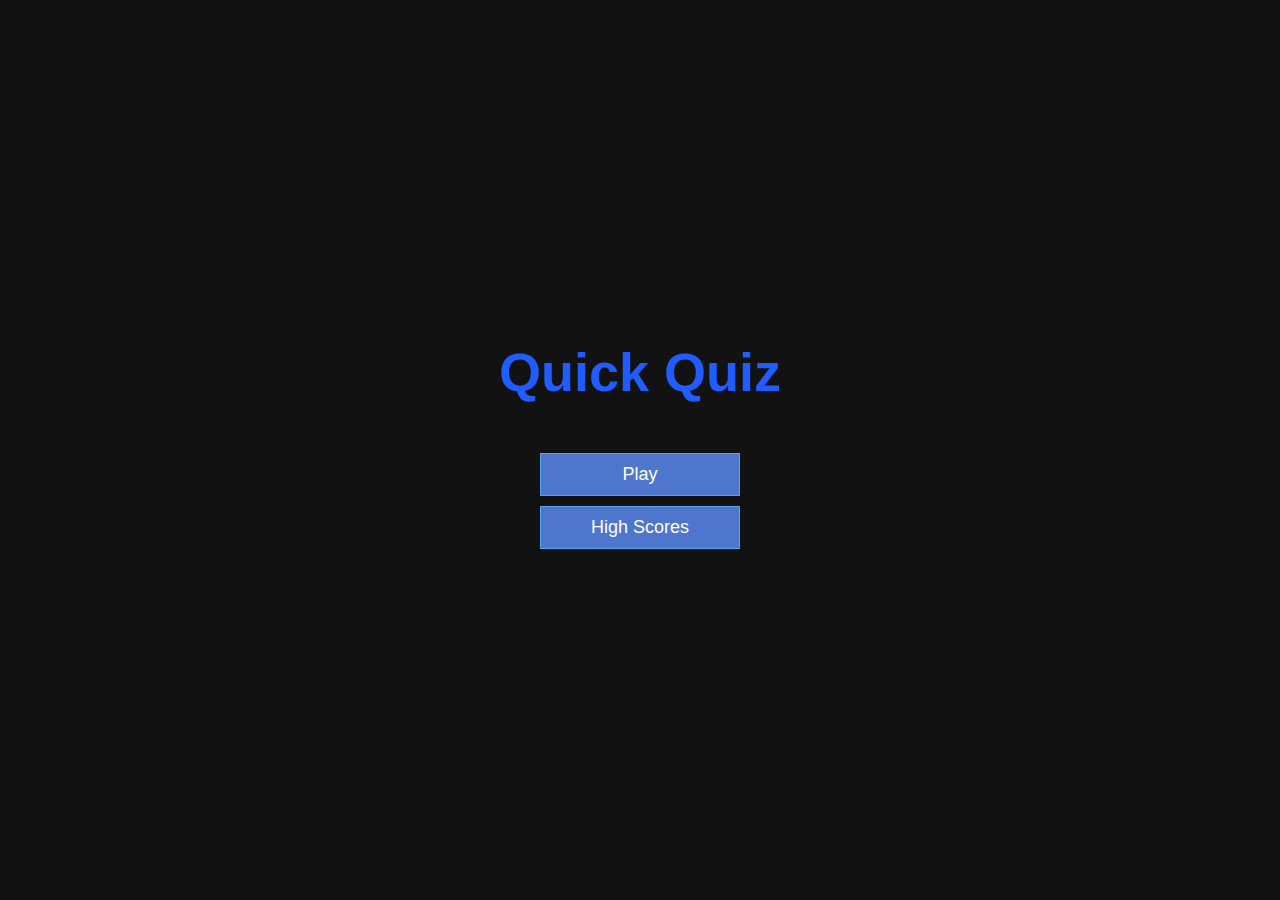
<file: index.html>
<!DOCTYPE html>
<html lang="en">
<head>
    <meta charset="UTF-8">
    <meta http-equiv="X-UA-Compatible" content="IE=edge">
    <meta name="viewport" content="width=device-width, initial-scale=1.0">
    <title>Quiz App</title>
    <link rel="stylesheet" href="app.css">
</head>
<body>
    <div class="container">
        <div id="home" class="flex-center flex-column">
            <h1>Quick Quiz</h1>
            <a class="btn" href="/game.html">Play</a>
            <a class="btn" href="/highscores.hmtl">High Scores</a>
        </div>
    </div>
</body>
</html>
</file>
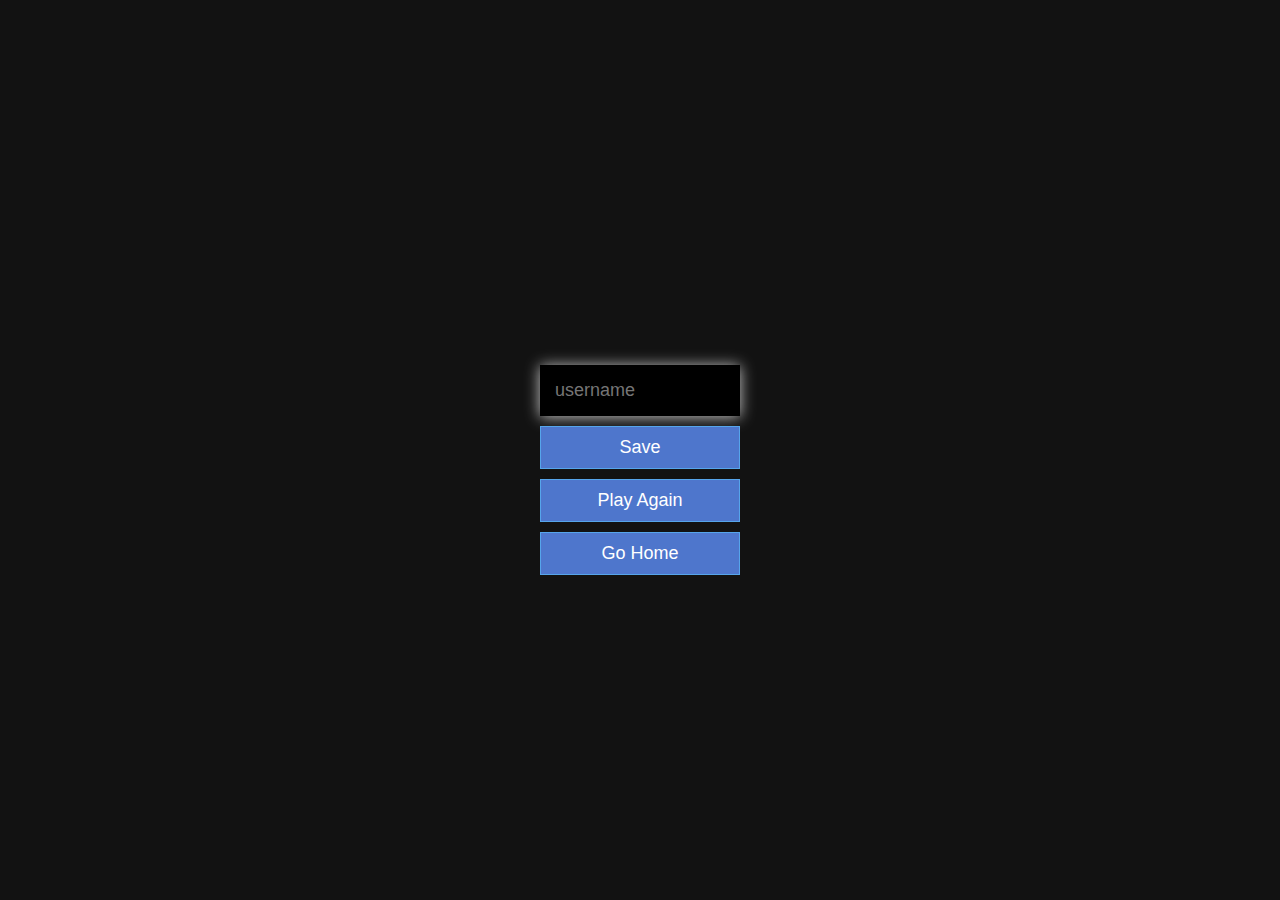
<file: end.html>
<!DOCTYPE html>
<html lang="en">

<head>
    <meta charset="UTF-8">
    <meta http-equiv="X-UA-Compatible" content="IE=edge">
    <meta name="viewport" content="width=device-width, initial-scale=1.0">
    <title>Congrats!</title>
    <link rel="stylesheet" href="app.css">
</head>

<body>
    <div class="container">
        <div id="end" class="flex-center flex-column">
            <h1 id="finalScore">0</h1>
            <form>
                <input type="text" name="username" id="username" placeholder="username">
                <button type="submit" class="btn" id="saveScoreBtn" onclick="saveHighScore(event)" disabled>Save</button>
            </form>
            <a class="btn" href="/game.html">Play Again</a>
            <a class="btn" href="/">Go Home</a>
        </div>
    </div>
    <script src="end.js"></script>
</body>

</html>
</file>
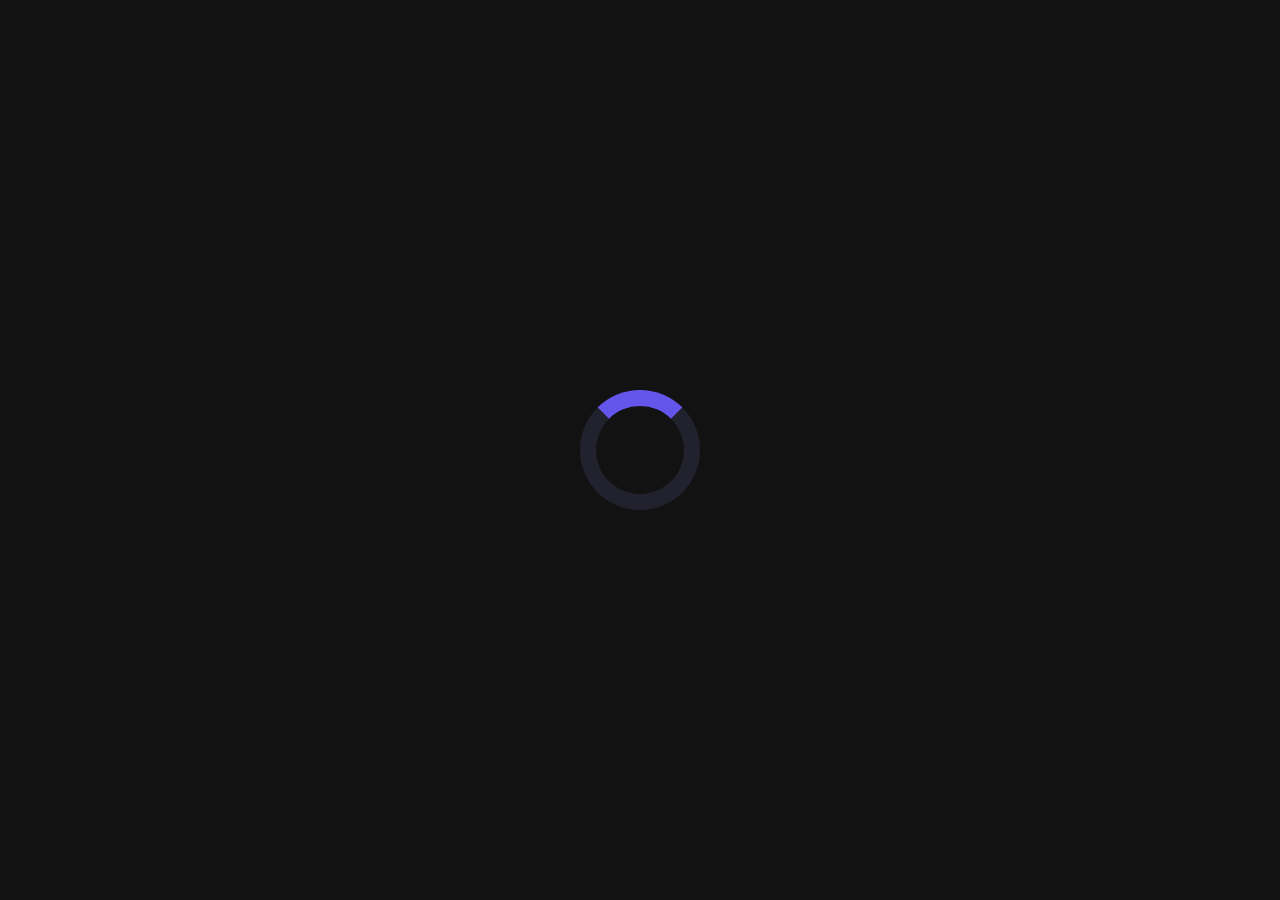
<file: game.html>
<!DOCTYPE html>
<html lang="en">
<head>
    <meta charset="UTF-8">
    <meta http-equiv="X-UA-Compatible" content="IE=edge">
    <meta name="viewport" content="width=device-width, initial-scale=1.0">
    <title>Quick Quiz - Play</title>
    <link rel="stylesheet" href="app.css">
    <link rel="stylesheet" href="game.css">
</head>
<body>
    <div class="container">
        <div id="loader"></div>
        <div id="game" class="justify-center flex-column hidden">
            <div id="hud">
                <div id="hud-item">
                    <p id="progressText" class="hud-prefix">
                        Question
                    </p>
                    <div id="progressBar">
                        <div id="progressBarFull"></div>
                    </div>
                </div>
                <div id="hud-item">
                    <p class="hud-prefix">
                        Score
                    </p>
                    <h1 class="hud-main-text" id="score">
                        0
                    </h1>
                </div>
            </div>
            <h2 id="question">What is the answer to this questions?</h2>
            <div class="choice-container">
                <p class="choice-prefix">A</p>
                <p class="choice-text" data-number="1">Choice 1</p>
            </div>
            <div class="choice-container">
                <p class="choice-prefix">B</p>
                <p class="choice-text" data-number="2">Choice 2</p>
            </div>
            <div class="choice-container">
                <p class="choice-prefix">C</p>
                <p class="choice-text" data-number="3">Choice 3</p>
            </div>
            <div class="choice-container">
                <p class="choice-prefix">D</p>
                <p class="choice-text" data-number="4">Choice 4</p>
            </div>
        </div>
    </div>

    <script src="game.js"></script>
</body>
</html>
</file>
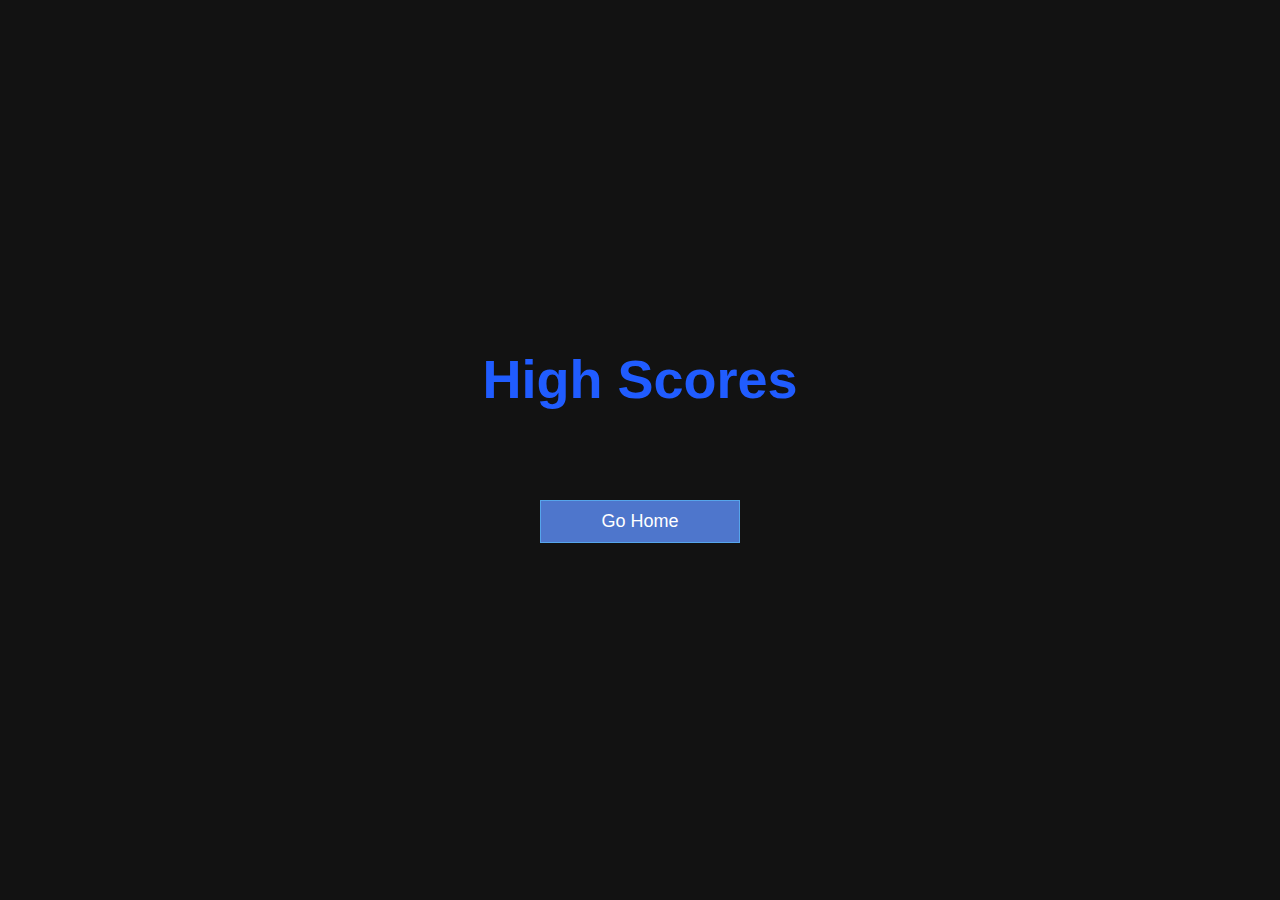
<file: highscores.html>
<!DOCTYPE html>
<html lang="en">

<head>
    <meta charset="UTF-8">
    <meta http-equiv="X-UA-Compatible" content="IE=edge">
    <meta name="viewport" content="width=device-width, initial-scale=1.0">
    <title>High Scores</title>
    <link rel="stylesheet" href="app.css">
    <link rel="stylesheet" href="highscores.css">
</head>

<body>
    <div class="container">
        <div id="highScores" class="flex-center flex-column">
            <h1 id="finalScore">High Scores</h1>
            <ul id="highScoresList"></ul>
            <a class="btn" href="/">Go Home</a>
        </div>
    </div>
    <script src="highscores.js"></script>
</body>

</html>
</file>
<file: app.css>
:root {
    background-color: #121212;
    font-size: 62.5%;
}

* {
    box-sizing: border-box;
    font-family: Arial, Helvetica, sans-serif;
    margin: 0;
    padding: 0;
    color: rgb(201, 201, 201);
}

h1,
h2,
h3,
h4 {
    margin-bottom: 1rem;
}

h1 {
    font-size: 5.4rem;
    color: rgb(32, 92, 255);
    margin-bottom: 5rem;
}

h1>span {
    font-size: 2.4rem;
    font-weight: 500;
}

h2 {
    font-size: 4.2rem;
    margin-bottom: 4rem;
    font-weight: 700;
}

h3 {
    font-size: 2.8rem;
    font-weight: 500;
}

/* UTILITIES */

.container {
    width: 100vw;
    height: 100vh;
    display: flex;
    justify-content: center;
    align-items: center;
    max-width: 80rem;
    margin: 0 auto;
    padding: 2rem;
}

.container>* {
    width: 100%;
}

.flex-column {
    display: flex;
    flex-direction: column;
}

.flex-center {
    justify-content: center;
    align-items: center;
}

.justify-center {
    justify-content: center;
}

.text-center {
    text-align: center;
}

.hidden {
    display: none;
}

/* BUTTONS */

.btn {
    font-size: 1.8rem;
    padding: 1rem 0;
    width: 20rem;
    text-align: center;
    border: 0.1rem solid #56a5eb;
    margin-bottom: 1rem;
    text-decoration: none;
    color: #ffffff;
    background-color: rgb(78, 118, 204);
}

.btn:hover {
    cursor: pointer;
    box-shadow: 0 0.4rem 1.4rem 0 rgba(86, 185, 235, 0.5);
    transform: translateY(-0.1rem);
    transition: transform 350ms;
}

.btn[disabled]:hover {
    cursor: not-allowed;
    box-shadow: none;
    transform: none;
}


/* FORMS */

form{
    width: 100%;
    display: flex;
    flex-direction: column;
    align-items: center;
}

input{
    margin-bottom: 1rem;
    width: 20rem;
    padding: 1.5rem;
    font-size: 1.8rem;
    border: none;
    box-shadow: 0 0.1rem 1.4rem 0;
    background-color: #000000;
    
}
</file>
<file: game.css>
.choice-container {
    display: flex;
    margin-bottom: 0.5rem;
    width: 100%;
    font-size: 1.8rem;
    border: 0.1rem solid rgb(86, 165, 235, 0.25);
    background-color: rgb(0, 68, 255);
}

.choice-container:hover {
    cursor: pointer;
    box-shadow: 0 0.4rem 1.4rem 0 rgba(86, 185, 235, 0.5);
    transform: translateY(-0.1rem);
    transition: transform 350ms;
}

.choice-prefix {
    padding: 1.5rem 2.5rem;
    background-color: #56a5eb;
    color: white;
}

.choice-text {
    padding: 1.5rem;
    width: 100%;
}

.correct {
    background-color: #28a745;
}

.incorrect {
    background-color: #dc3545;
}

/* HUD */

#hud {
    display: flex;
    justify-content: space-around;
}

.hud-prefix {
    text-align: center;
    font-size: 2rem;
}

.hud-main-text {
    text-align: center;
}

#progressBar {
    width: 20rem;
    height: 4rem;
    border: 0.3rem solid rgb(32, 92, 255);
    margin-top: 1.5rem;
}

#progressBarFull {
    height: 3.4rem;
    background-color: rgb(32, 92, 255);
    width: 0%;
}

/* LOADER */
#loader {
    border: 1.6rem solid rgb(34, 34, 46);
    border-radius: 50%;
    border-top: 1.6rem solid #6556eb;
    width: 12rem;
    height: 12rem;
    animation: spin 2s linear infinite;
}

@keyframes spin {
    0% {
        transform: rotate(0deg);
    }
    100% {
        transform: rotate(360deg);
    }
}
</file>
<file: highscores.css>
#highScoresList {
    list-style: none;
    padding-left: 0;
    margin-bottom: 4rem;
}

.high-score {
    font-size: 2.8rem;
    margin-bottom: 0.5rem;
}
</file>
